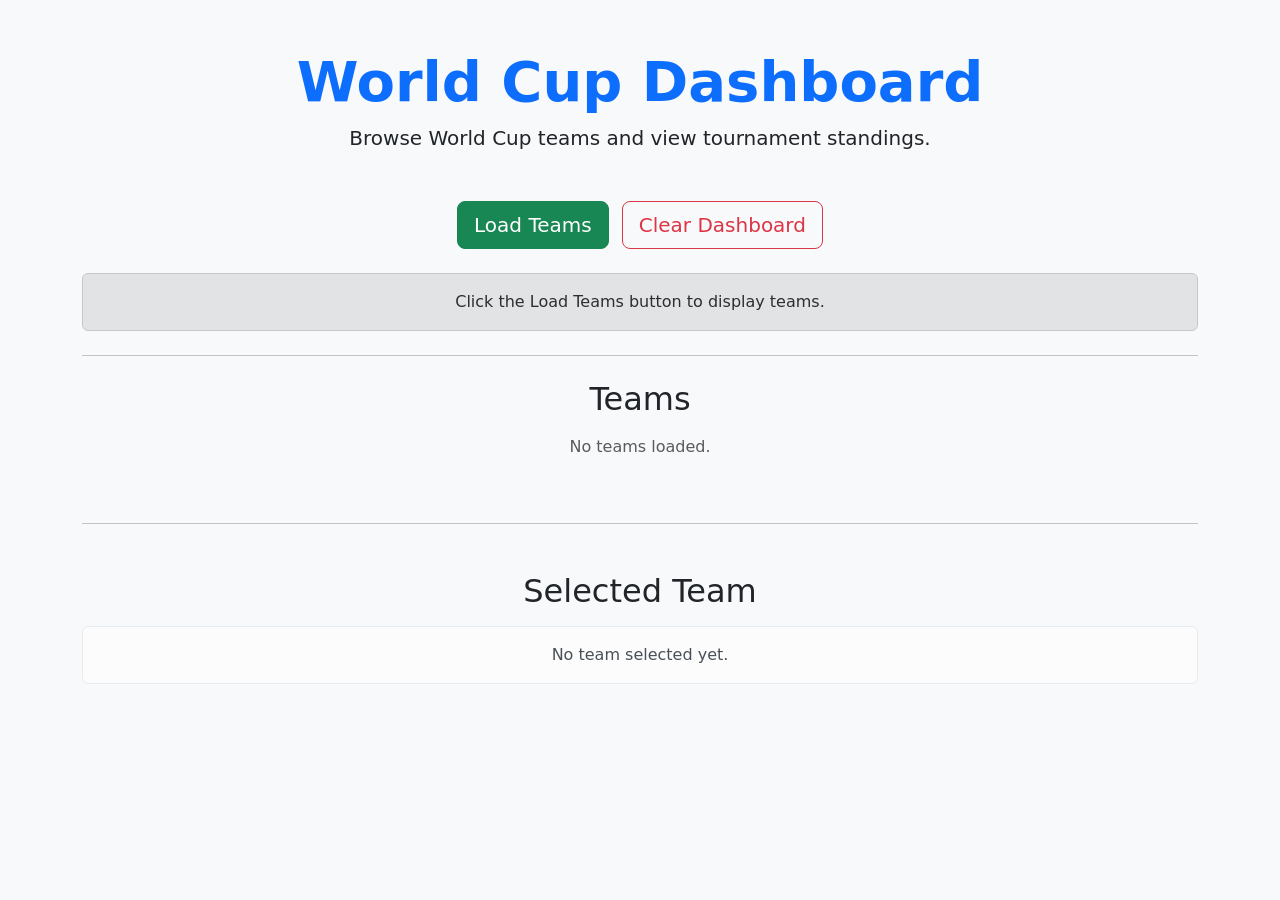
<file: class17_lab/index.html>
<!DOCTYPE html>
<html lang="en">

<head>

    <meta charset="UTF-8">

    <meta
        name="viewport"
        content="width=device-width, initial-scale=1.0">

    <title>
        World Cup Dashboard - Muhammad Zafar
    </title>

    <link
        href="https://cdn.jsdelivr.net/npm/bootstrap@5.3.3/dist/css/bootstrap.min.css"
        rel="stylesheet">

</head>

<body class="bg-light">

    <div class="container my-5">

        <div class="text-center mb-5">

            <h1 class="display-4 fw-bold text-primary">

                World Cup Dashboard

            </h1>

            <p class="lead">

                Browse World Cup teams and view tournament standings.

            </p>

        </div>

        <div class="text-center mb-4">

            <button
                id="loadBtn"
                class="btn btn-success btn-lg me-2">

                Load Teams

            </button>

            <button
                id="clearBtn"
                class="btn btn-outline-danger btn-lg">

                Clear Dashboard

            </button>

        </div>

        <div id="messageArea">

            <div class="alert alert-secondary text-center">

                Click the Load Teams button to display teams.

            </div>

        </div>

        <hr class="my-4">

        <section>

            <h2 class="text-center mb-3">

                Teams

            </h2>

            <div
                id="teamsContainer"
                class="row justify-content-center">

                <div class="col-12 text-center">

                    <p class="text-muted">

                        No teams loaded.

                    </p>

                </div>

            </div>

        </section>

        <hr class="my-5">

        <section>

            <h2 class="text-center mb-3">

                Selected Team

            </h2>

            <div id="detailsContainer">

                <div class="alert alert-light text-center">

                    No team selected yet.

                </div>

            </div>

        </section>

    </div>

    <script
        type="module"
        src="./app.js">
    </script>

</body>

</html>
</file>
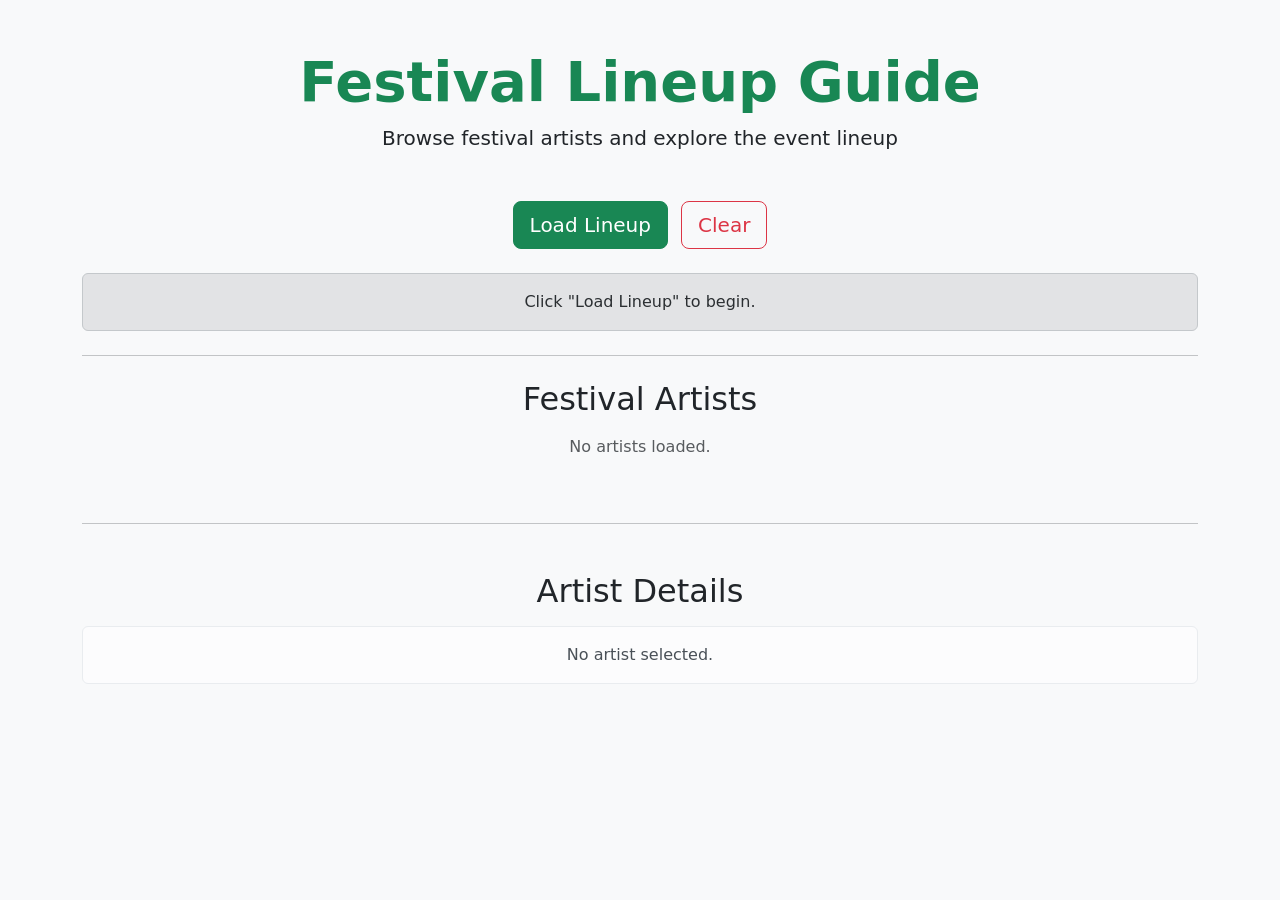
<file: class19_lab/index.html>
<!DOCTYPE html>

<html lang="en">

<head>

    <meta charset="UTF-8">

    <meta
        name="viewport"
        content="width=device-width, initial-scale=1.0">

    <title>

        Festival Lineup Guide by Muhammad Zafar

    </title>

    <link
        href="https://cdn.jsdelivr.net/npm/bootstrap@5.3.3/dist/css/bootstrap.min.css"
        rel="stylesheet">

</head>

<body class="bg-light">

    <div class="container my-5">

        <div class="text-center mb-5">

            <h1 class="display-4 fw-bold text-success">

                Festival Lineup Guide

            </h1>

            <p class="lead">

                Browse festival artists and explore the event lineup

            </p>

        </div>

        <div class="text-center mb-4">

            <button
                id="loadBtn"
                class="btn btn-success btn-lg me-2">

                Load Lineup

            </button>

            <button
                id="clearBtn"
                class="btn btn-outline-danger btn-lg">

                Clear

            </button>

        </div>

        <div id="messageArea">

            <div class="alert alert-secondary text-center">

                Click "Load Lineup" to begin.

            </div>

        </div>

        <hr class="my-4">

        <section>

            <h2 class="text-center mb-3">

                Festival Artists

            </h2>

            <div
                id="artistsContainer"
                class="row">

                <div class="col-12 text-center">

                    <p class="text-muted">

                        No artists loaded.

                    </p>

                </div>

            </div>

        </section>

        <hr class="my-5">

        <section>

            <h2 class="text-center mb-3">

                Artist Details

            </h2>

            <div id="detailsContainer">

                <div class="alert alert-light text-center">

                    No artist selected.

                </div>

            </div>

        </section>

    </div>

    <!-- ========================= -->
    <!-- Artist Card Template -->
    <!-- ========================= -->

    <template id="artist-template">

        <style>

            .artist-card{

                background:white;

                border:1px solid #ccc;

                border-radius:10px;

                padding:20px;

                box-shadow:0 2px 5px rgba(0,0,0,.15);

            }

            h3{

                color:#198754;

            }

            button{

                margin-top:10px;

            }

        </style>

        <div class="artist-card">

            <h3 class="artist-name">

                Artist

            </h3>

            <p
                class="headliner-badge"
                style="
                    display:none;
                    color:#b8860b;
                    font-weight:bold;
                    margin-bottom:8px;
                ">

                  Headliner

            </p>

            <p class="artist-genre">

                Genre

            </p>

            <p class="artist-stage">

                Stage

            </p>

            <button
                class="btn btn-success detailsBtn">

                View Details

            </button>

        </div>

    </template>

    <script
        type="module"
        src="./app.js">

    </script>

</body>

</html>
</file>
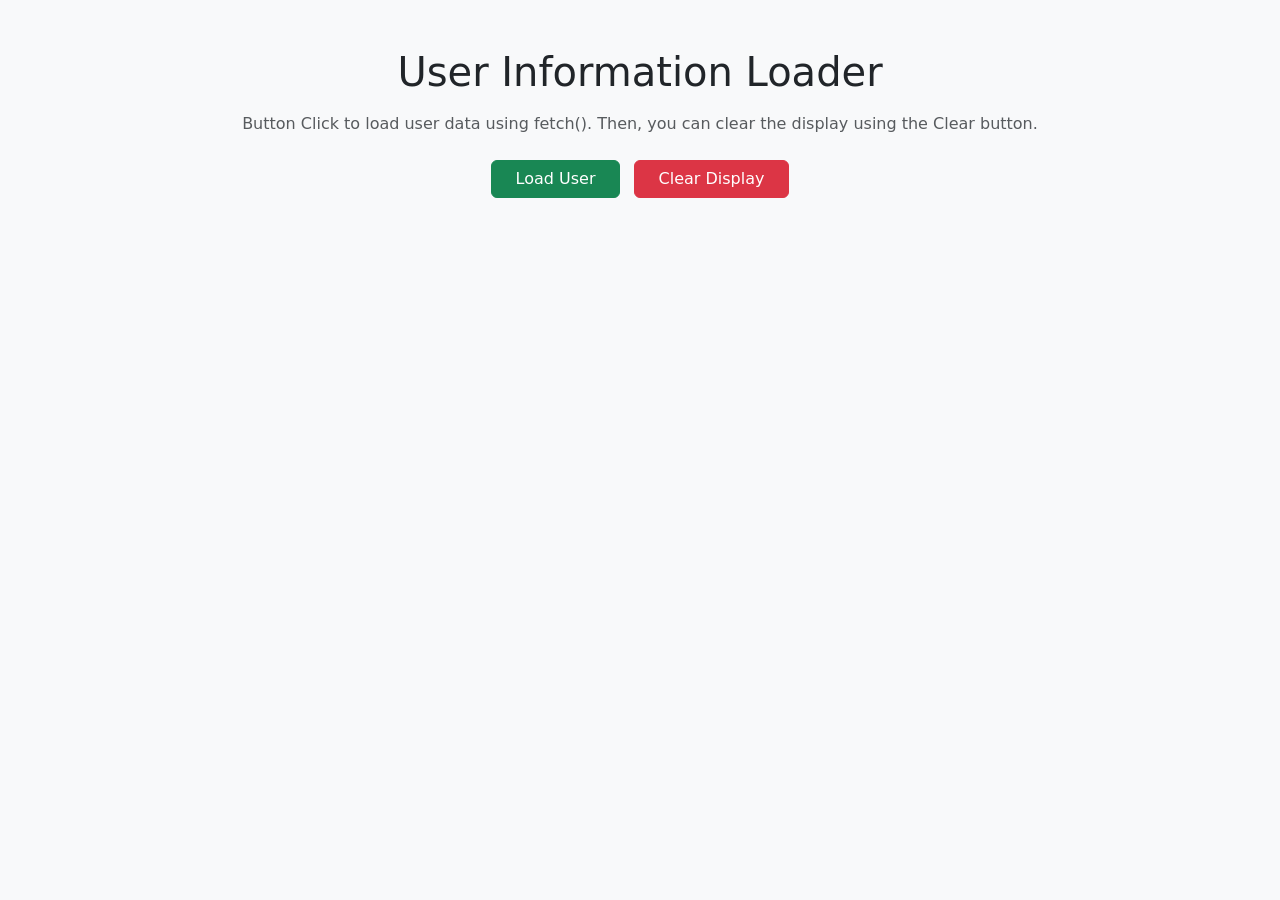
<file: class6_assignment/index.html>
<!DOCTYPE html>
<html lang="en">
<head>
    <meta charset="UTF-8" />
    <meta name="viewport" content="width=device-width, initial-scale=1.0" />

    <title>User Information Display</title>

    <link
        href="https://cdn.jsdelivr.net/npm/bootstrap@5.3.3/dist/css/bootstrap.min.css"
        rel="stylesheet"
    />
</head>

<body class="bg-light">

    <div class="container py-5">

        <h1 class="text-center mb-3">User Information Loader</h1>

        <p class="text-center text-muted mb-4">
            Button Click to load user data using fetch(). Then, you can clear the display using the Clear button.
        </p>

        <div class="text-center mb-4">
            <button id="loadBtn" class="btn btn-success me-2 px-4">
                Load User
            </button>

            <button id="clearBtn" class="btn btn-danger px-4">
                Clear Display
            </button>
        </div>

        <div id="messageArea" class="w-50 mx-auto"></div>

        <div id="userContainer" class="mt-4"></div>

    </div>

    <script src="script.js"></script>

</body>
</html>
</file>
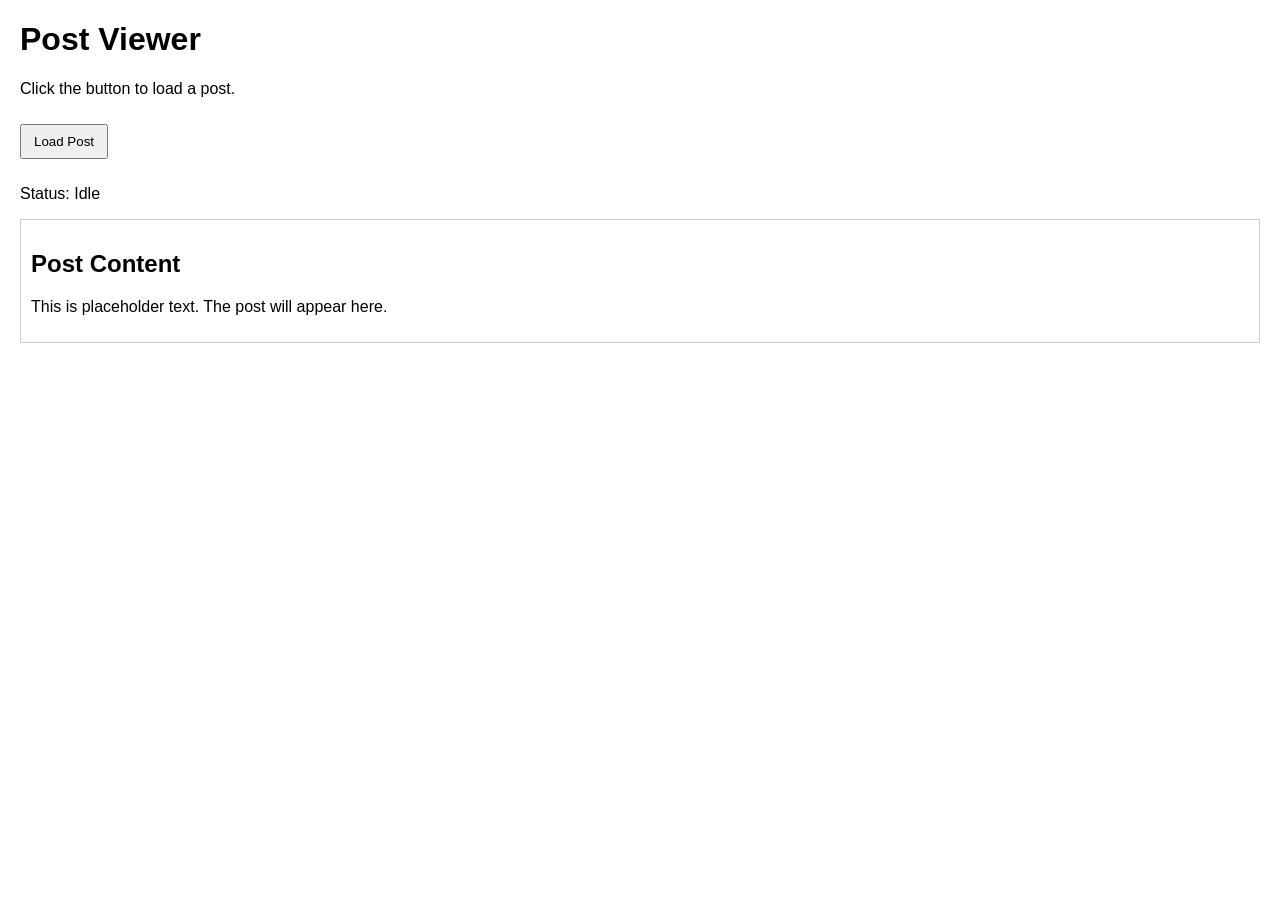
<file: class7/index.html>
<!doctype html>
<html lang="en">
  <head>
    <meta charset="UTF-8" />
    <meta name="viewport" content="width=device-width, initial-scale=1.0" />
    <title>Post Loader</title>

    <!-- minimal CSS -->
    <style>
      body {
        font-family: Arial, sans-serif;
        margin: 20px;
      }

      button {
        padding: 8px 12px;
        margin: 10px 0;
      }

      section {
        border: 1px solid #ccc;
        padding: 10px;
      }
    </style>
  </head>

  <body>
    <main>
      <!-- heading -->
      <h1>Post Viewer</h1>

      <!-- short description -->
      <p>Click the button to load a post.</p>

      <!-- button -->
      <button id="load-post-btn">Load Post</button>

      <!-- status paragraph -->
      <p id="status">Status: Idle</p>

      <!-- content section with placeholder text -->
      <section id="post-content">
        <h2>Post Content</h2>
        <p>This is placeholder text. The post will appear here.</p>
      </section>
    </main>

    <script src="script.js"></script>
  </body>
</html>
</file>
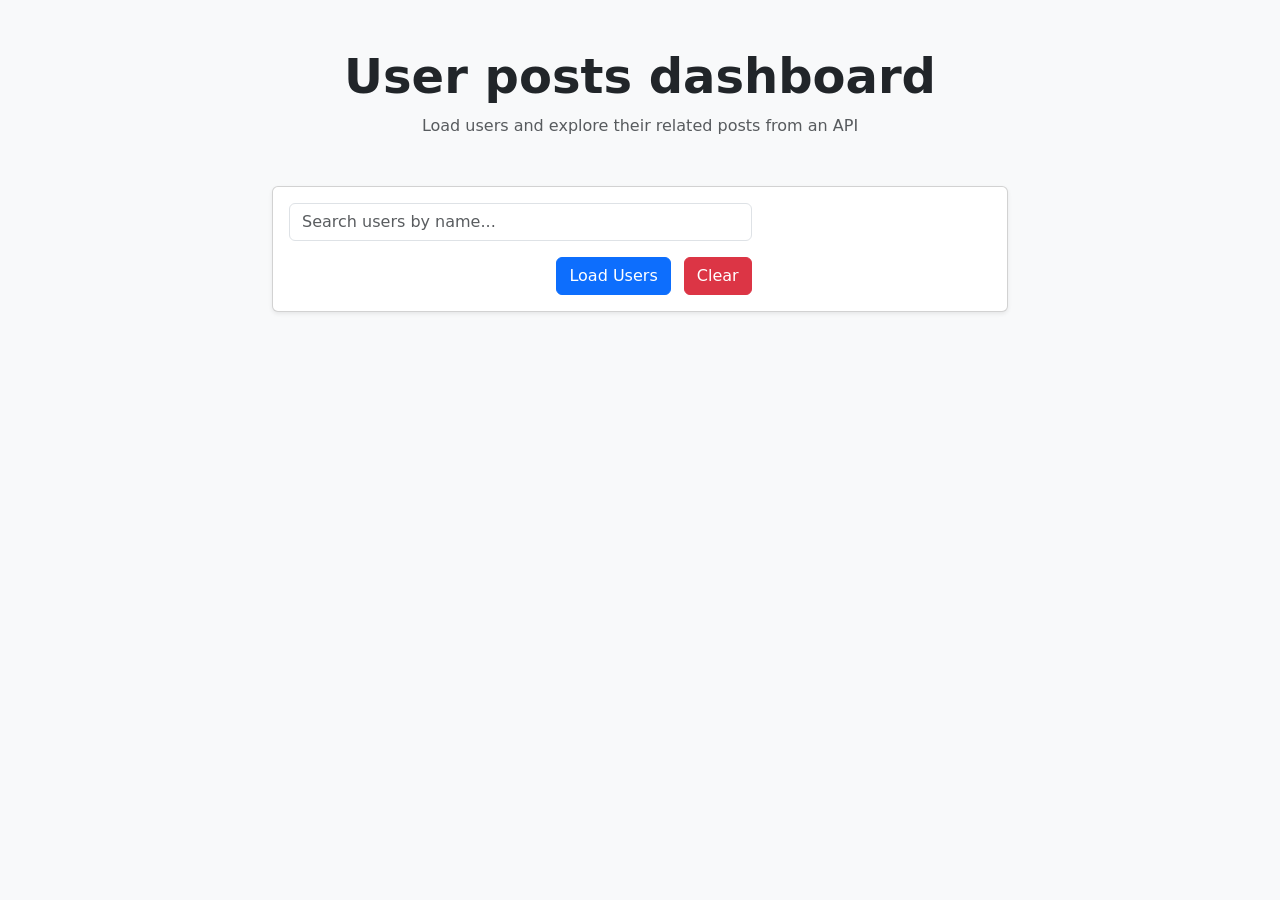
<file: class8_lab/index.html>
<!DOCTYPE html>
<html lang="en">
<head>
    <meta charset="UTF-8">
    <meta name="viewport" content="width=device-width, initial-scale=1.0">
    <title>Class 8 lab</title>
    <link
        href="https://cdn.jsdelivr.net/npm/bootstrap@5.3.7/dist/css/bootstrap.min.css"
        rel="stylesheet">

</head>

<body class="bg-light">

    <div class="container py-5">

        <div class="text-center mb-5">
            <h1 class="display-5 fw-bold">User posts dashboard </h1>

            <p class="text-muted">
                Load users and explore their related posts from an API
            </p>
        </div>

        <div class="row justify-content-center mb-4">

            <div class="col-lg-8">

                <div class="card shadow-sm p-3">

                    <div class="row g-3 align-items-center">

                        <div class="col-md-8 text-md-end">

                            <div class="mb-3">
                                <input
                                    type="text"
                                    id="searchInput"
                                    class="form-control"
                                    placeholder="Search users by name...">
                            </div>

                            <button
                                id="loadBtn"
                                class="btn btn-primary me-2">
                                Load Users
                            </button>

                            <button
                                id="clearBtn"
                                class="btn btn-danger">

                                Clear
                            </button>

                        </div>

                    </div>

                </div>

            </div>

        </div>

        <div
            id="status"
            class="mb-4">
        </div>

        <div
            id="usersContainer"
            class="row g-4">

        </div>

    </div>

    <script
        src="https://cdn.jsdelivr.net/npm/bootstrap@5.3.7/dist/js/bootstrap.bundle.min.js">
    </script>

    <script src="app.js"></script>

</body>
</html>
</file>
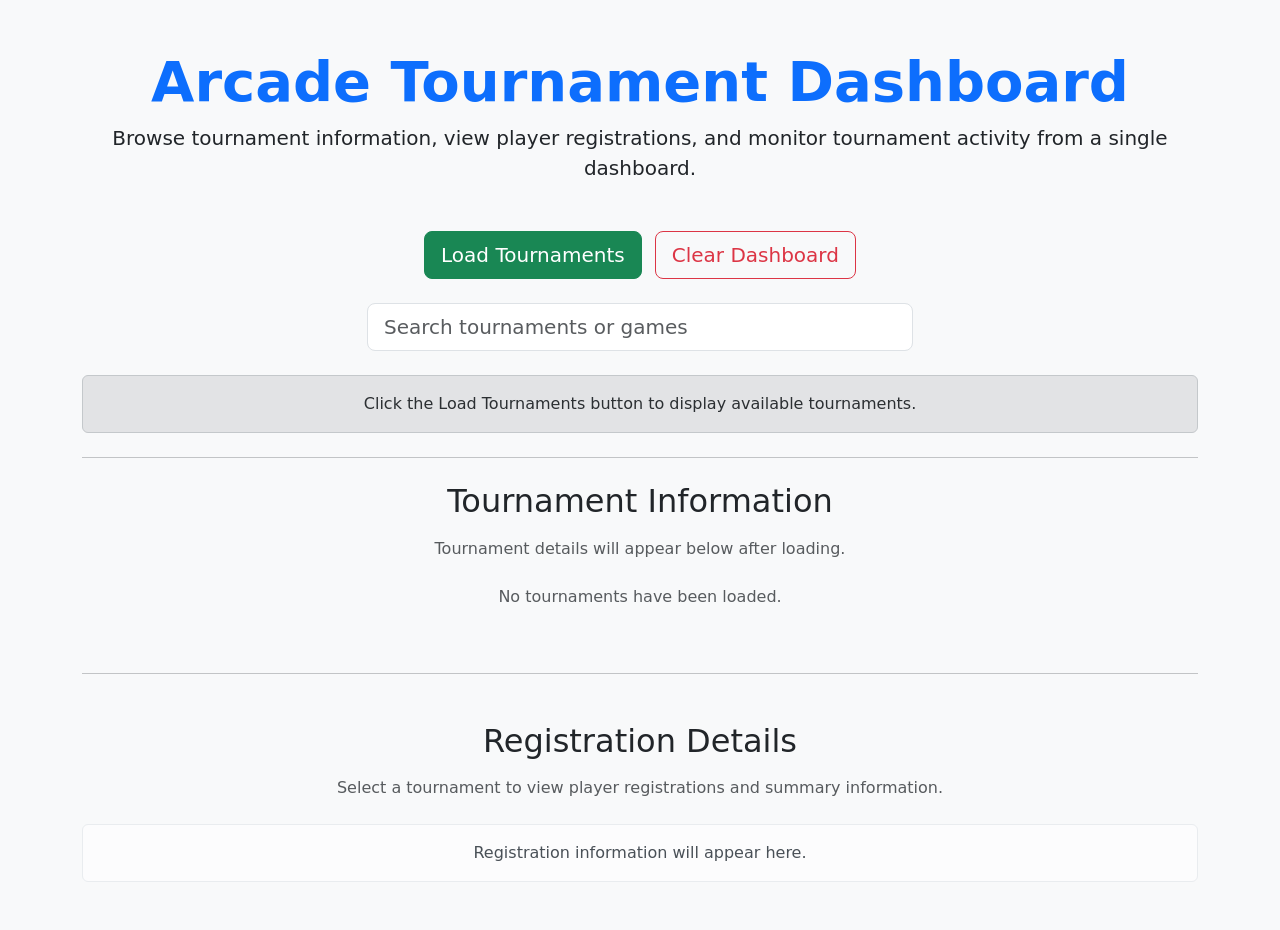
<file: exam1/index.html>
<!DOCTYPE html>
<html lang="en">

<head>

    <meta charset="UTF-8">

    <meta
        name="viewport"
        content="width=device-width, initial-scale=1.0">

    <title>
        Arcade Tournament Dashboard - Muhammad Zafar
    </title>

    <link
        href="https://cdn.jsdelivr.net/npm/bootstrap@5.3.3/dist/css/bootstrap.min.css"
        rel="stylesheet">

</head>

<body class="bg-light">

    <div class="container my-5">

        <div class="text-center mb-5">

            <h1 class="display-4 fw-bold text-primary">

                Arcade Tournament Dashboard

            </h1>

            <p class="lead">

                Browse tournament information, view player registrations,
                and monitor tournament activity from a single dashboard.

            </p>

        </div>

        <div class="text-center mb-4">

            <button
                id="loadBtn"
                class="btn btn-success btn-lg me-2">

                Load Tournaments

            </button>

            <button
                id="clearBtn"
                class="btn btn-outline-danger btn-lg">

                Clear Dashboard

            </button>

        </div>

        <div class="row justify-content-center mb-4">

            <div class="col-md-6">

                <input
                    type="text"
                    id="searchInput"
                    class="form-control form-control-lg"
                    placeholder="Search tournaments or games">

            </div>

        </div>

        <div id="messageArea">

            <div class="alert alert-secondary text-center">

                Click the Load Tournaments button to display available tournaments.

            </div>

        </div>

        <hr class="my-4">

        <section>

            <h2 class="text-center mb-3">

                Tournament Information

            </h2>

            <p class="text-center text-muted mb-4">

                Tournament details will appear below after loading.

            </p>

            <div
                id="tournamentContainer"
                class="row justify-content-center">

                <div class="col-12 text-center">

                    <p class="text-muted">

                        No tournaments have been loaded.

                    </p>

                </div>

            </div>

        </section>

        <!-- Registration Section -->

        <hr class="my-5">

        <section>

            <h2 class="text-center mb-3">

                Registration Details

            </h2>

            <p class="text-center text-muted mb-4">

                Select a tournament to view player registrations and summary information.

            </p>

            <div id="registrationContainer">

                <div class="alert alert-light text-center">

                    Registration information will appear here.

                </div>

            </div>

        </section>

    </div>

    <script
        type="module"
        src="./app.js">
    </script>

</body>

</html>
</file>
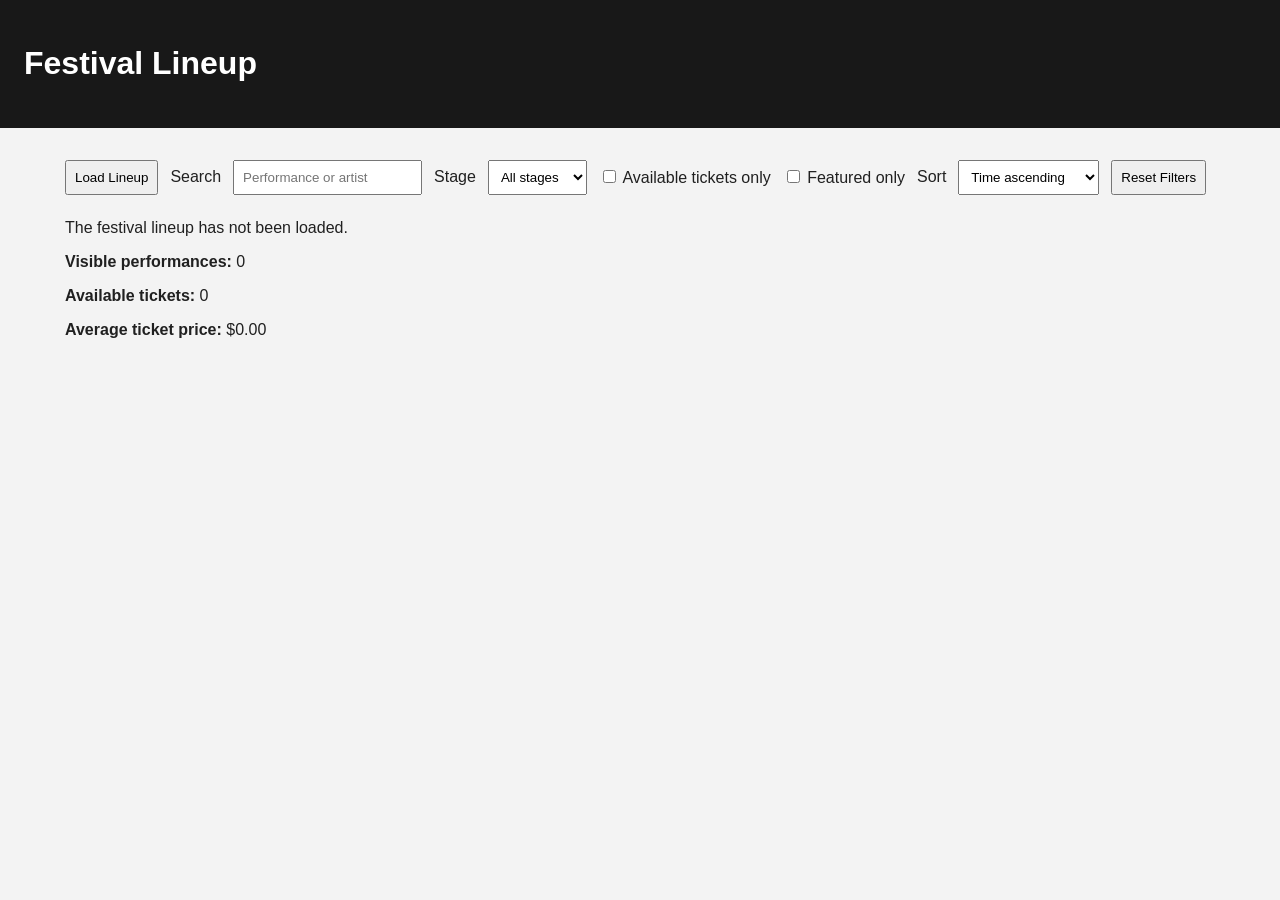
<file: exam2/index.html>
<!doctype html>
<html lang="en">
  <head>
    <meta charset="UTF-8" />

    <meta name="viewport" content="width=device-width, initial-scale=1" />

    <title>Festival Lineup</title>

    <link rel="stylesheet" href="./css/styles.css" />
  </head>

  <body>
    <header class="site-header">
      <h1>Festival Lineup</h1>
    </header>

    <main class="container">
      <section class="controls">
        <button id="load-lineup" type="button">Load Lineup</button>

        <label for="search-input"> Search </label>

        <input
          id="search-input"
          type="search"
          placeholder="Performance or artist"
        />

        <label for="stage-filter"> Stage </label>

        <select id="stage-filter">
          <option value="">All stages</option>

          <option value="Main Hall">Main Hall</option>

          <option value="Basement">Basement</option>

          <option value="Rooftop">Rooftop</option>
        </select>

        <label>
          <input id="tickets-filter" type="checkbox" />

          Available tickets only
        </label>

        <label>
          <input id="featured-filter" type="checkbox" />

          Featured only
        </label>

        <label for="sort-select"> Sort </label>

        <select id="sort-select">
          <option value="time-asc">Time ascending</option>

          <option value="price-asc">Price ascending</option>

          <option value="price-desc">Price descending</option>

          <option value="artist-asc">Artist A–Z</option>
        </select>

        <button id="reset-filters" type="button">Reset Filters</button>
      </section>

      <section class="summary">
        <p id="status">The festival lineup has not been loaded.</p>

        <p>
          <strong> Visible performances: </strong>

          <span id="performance-count"> 0 </span>
        </p>

        <p>
          <strong> Available tickets: </strong>

          <span id="ticket-count"> 0 </span>
        </p>

        <p>
          <strong> Average ticket price: </strong>

          <span id="average-price"> $0.00 </span>
        </p>
      </section>

      <section id="performance-list" class="performance-grid"></section>
    </main>

    <template id="performance-card-template">
      <style>
        :host {
          display: block;
        }

        .performance-card {
          height: 100%;
          padding: 1rem;
          border: 1px solid #bbb;
          border-radius: 0.5rem;
          background: white;
          box-sizing: border-box;
        }

        .performance-card.featured {
          border-width: 3px;
        }

        .performance-card.sold-out {
          opacity: 0.65;
        }

        h2 {
          margin-top: 0;
        }

        .lineup-label {
          font-weight: bold;
        }
      </style>

      <article class="performance-card">
        <h2 class="title"></h2>

        <p class="artist"></p>

        <p class="country"></p>

        <p class="genre"></p>

        <p class="stage"></p>

        <p class="time"></p>

        <p class="price"></p>

        <p class="tickets"></p>

        <p class="lineup-label"></p>
      </article>
    </template>

    <script type="module" src="./js/app.js"></script>
  </body>
</html>
</file>
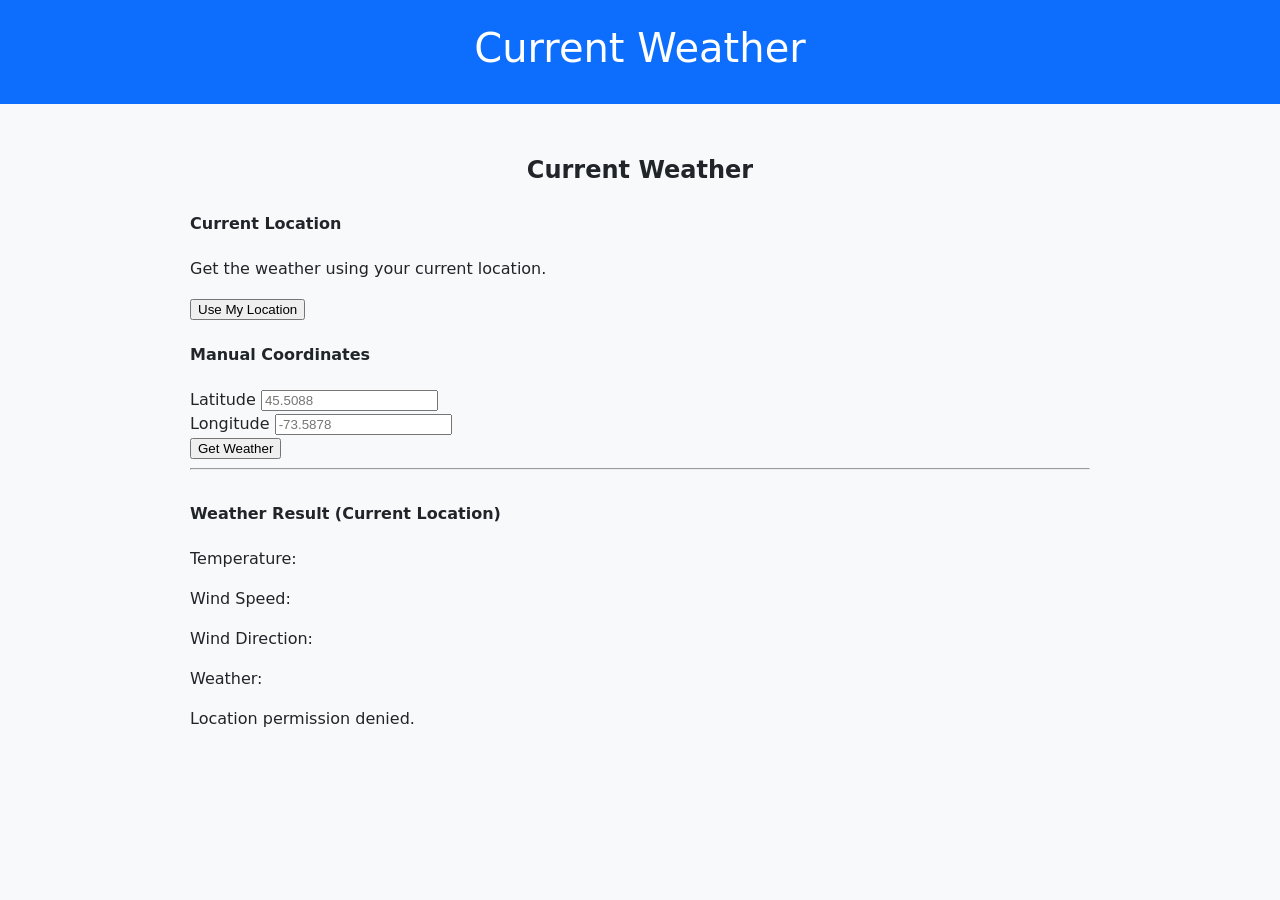
<file: Lea_weather_app/index.html>
<!doctype html>
<html lang="en">

<head>

    <meta charset="UTF-8">

    <meta
        name="viewport"
        content="width=device-width, initial-scale=1"
    >

    <title>Current Weather</title>

    <link
        href="https://cdn.jsdelivr.net/npm/bootstrap@5.3.7/dist/css/bootstrap.min.css"
        rel="stylesheet"
    >

    <link
        rel="stylesheet"
        href="./css/styles.css"
    >

</head>

<body class="bg-light">

    <header class="bg-primary text-white py-4">

        <div class="container">

            <h1 class="text-center">
                Current Weather
            </h1>

        </div>

    </header>

    <main class="container my-5">

        <current-weather></current-weather>

    </main>

    <script
        type="module"
        src="./js/app.js"
    ></script>

    <template id="weather-card-template">

        <style>

            :host {

                display: block;

            }

            .card {

                max-width: 900px;

                margin: auto;

            }

            h2 {

                text-align: center;

                margin-bottom: 1.5rem;

            }

            .result {

                margin-top: 2rem;

            }

        </style>

        <div class="card shadow">

            <div class="card-body">

                <h2>
                    Current Weather
                </h2>

                <div class="row">

                    <!-- Current Location -->

                    <div class="col-md-6">

                        <div class="border rounded p-3 h-100">

                            <h4 class="mb-3">
                                Current Location
                            </h4>

                            <p>
                                Get the weather using your current location.
                            </p>

                            <button
                                class="btn btn-primary w-100 location-button"
                            >
                                Use My Location
                            </button>

                        </div>

                    </div>

                    <!-- Manual Coordinates -->

                    <div class="col-md-6">

                        <div class="border rounded p-3 h-100">

                            <h4 class="mb-3">
                                Manual Coordinates
                            </h4>

                            <div class="mb-3">

                                <label class="form-label">
                                    Latitude
                                </label>

                                <input
                                    class="form-control latitude"
                                    type="number"
                                    step="any"
                                    placeholder="45.5088"
                                >

                            </div>

                            <div class="mb-3">

                                <label class="form-label">
                                    Longitude
                                </label>

                                <input
                                    class="form-control longitude"
                                    type="number"
                                    step="any"
                                    placeholder="-73.5878"
                                >

                            </div>

                            <button
                                class="btn btn-success w-100 coordinate-button"
                            >
                                Get Weather
                            </button>

                        </div>

                    </div>

                </div>

                <hr>

                <div class="result">

                    <h4 class="result-title">
                        Weather Result
                    </h4>

                    <p class="temperature">
                        Temperature:
                    </p>

                    <p class="windspeed">
                        Wind Speed:
                    </p>

                    <p class="winddirection">
                        Wind Direction:
                    </p>

                    <p class="weathercode">
                        Weather:
                    </p>

                    <p
                        class="status text-primary fw-bold"
                    >
                    </p>

                </div>

            </div>

        </div>

    </template>

</body>

</html>
</file>
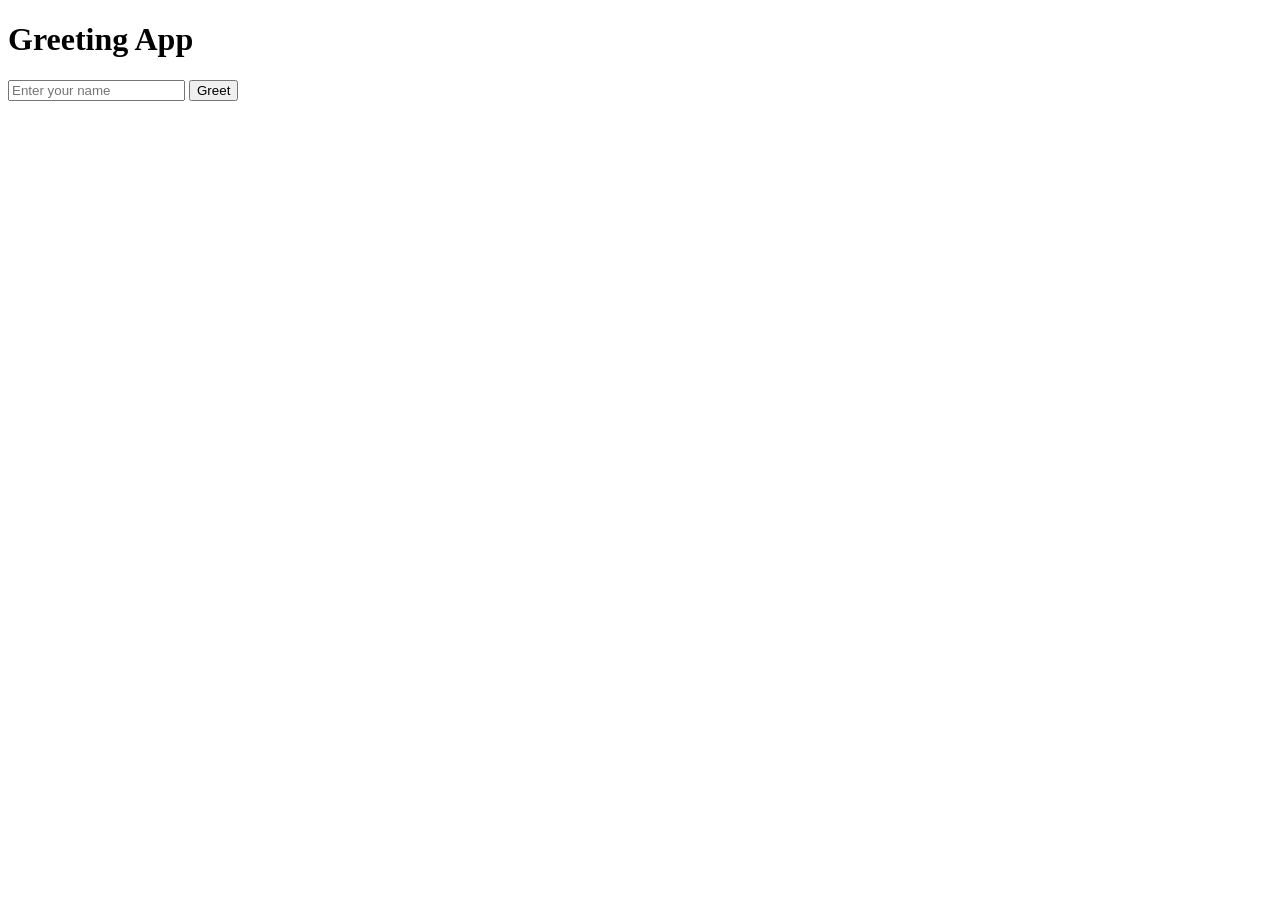
<file: class2/excersize/index.html>
<!doctype html>
<html lang="en">
  <head>
    <meta charset="UTF-8" />
    <meta name="viewport" content="width=device-width, initial-scale=1.0" />
    <title>Document</title>
  </head>
  <body>
    <h1>Greeting App</h1>
    <input type="text" id="name-input" placeholder="Enter your name" />

    <button id="greet-button">Greet</button>

    <p id="output"></p>

    <script src="script.js"></script>
  </body>
</html>
</file>
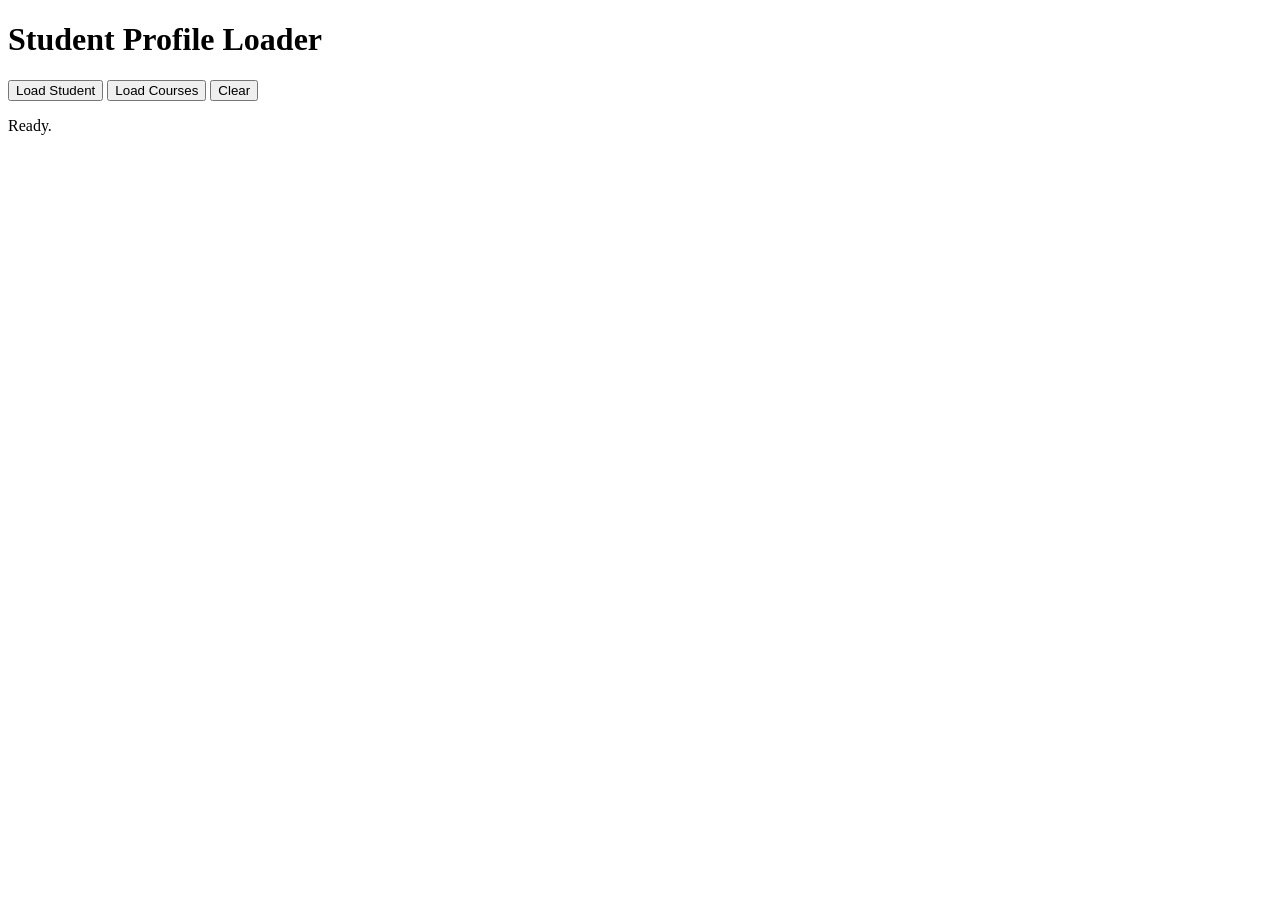
<file: Labs/lab1/index.html>
<!DOCTYPE html>
<html lang="en">
<head>
  <meta charset="UTF-8" />
  <title>Student Profile Loader</title>
</head>
<body>
  <h1>Student Profile Loader</h1>

  <button id="load-student-btn">Load Student</button>
  <button id="load-courses-btn">Load Courses</button>
  <button id="clear-btn">Clear</button>

  <p id="status">Ready.</p>

  <section id="student-container"></section>
  <section id="courses-container"></section>

  <script src="app.js"></script>
</body>
</html>
</file>
<file: exam2/css/styles.css>
body {
  margin: 0;
  font-family: Arial, sans-serif;
  background: #f3f3f3;
  color: #202020;
}

.site-header {
  padding: 1.5rem;
  background: #181818;
  color: white;
}

.container {
  width: min(1150px, 92%);
  margin: 2rem auto;
}

.controls {
  display: flex;
  flex-wrap: wrap;
  align-items: center;
  gap: 0.75rem;
  margin-bottom: 1.5rem;
}

.controls input,
.controls select,
.controls button {
  padding: 0.5rem;
}

.summary {
  margin-bottom: 1.5rem;
}

.performance-grid {
  display: grid;
  grid-template-columns: repeat(auto-fit, minmax(240px, 1fr));
  gap: 1rem;
}
</file>
<file: Lea_weather_app/css/styles.css>
body {
    min-height: 100vh;
}

current-weather {
    display: block;
}
</file>
